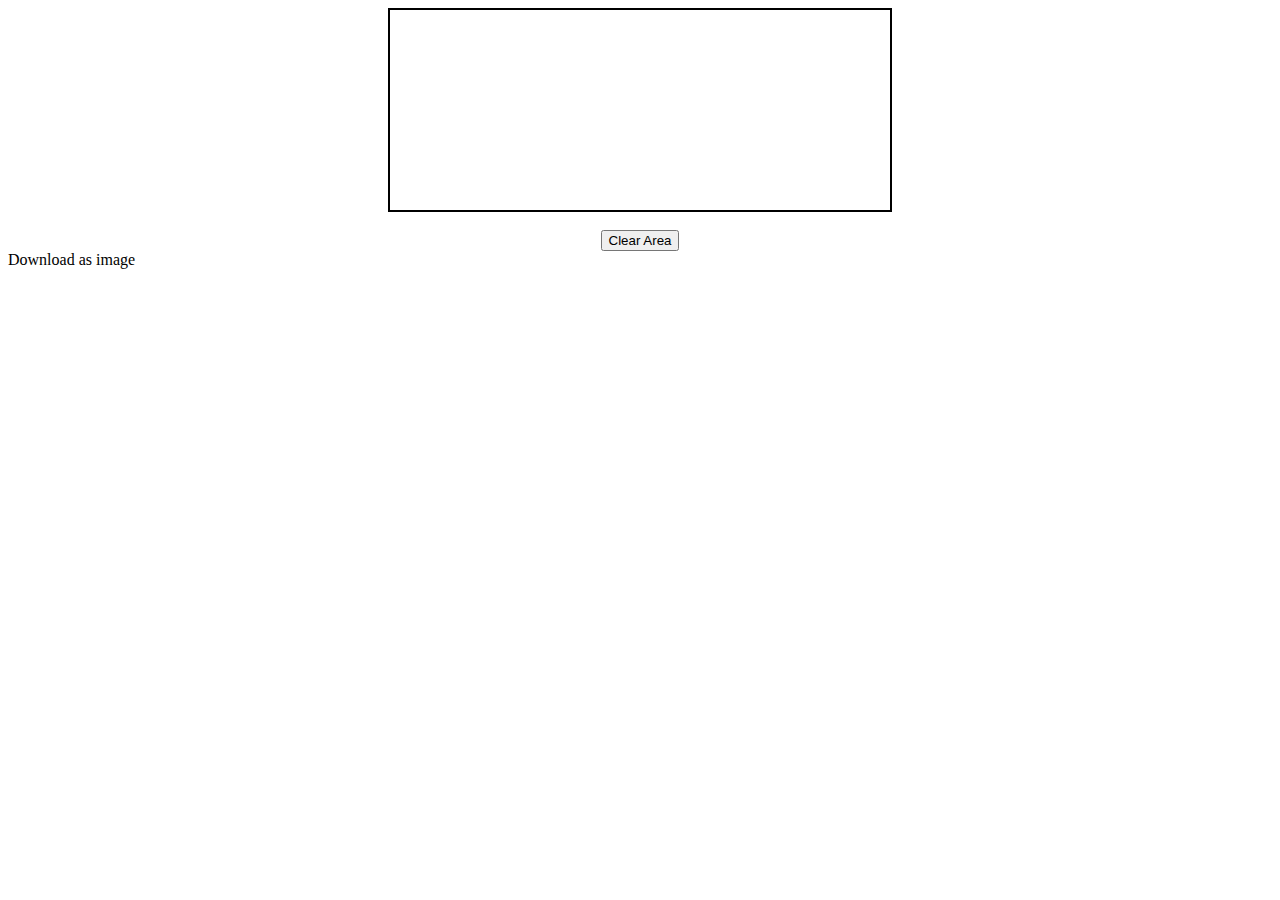
<file: index - copia.html>
<html>
<head></head>
<body onload="InitThis();">
    <script src="jquery.js" type="text/javascript"></script>
    <div align="center">
        <canvas id="myCanvas" width="500" height="200" style="border:2px solid black"></canvas>
        <br /><br />
        <button onclick="javascript:clearArea();return false;">Clear Area</button>
    </div>


    <a id="downloadLnk" download="" style="cursor:pointer;">Download as image</a>


    <script>
    	var mousePressed = false;
var lastX, lastY;
var ctx;

function InitThis() {
    ctx = document.getElementById('myCanvas').getContext("2d");

    $('#myCanvas').mousedown(function (e) {
        mousePressed = true;
        Draw(e.pageX - $(this).offset().left, e.pageY - $(this).offset().top, false);
    });

    $('#myCanvas').mousemove(function (e) {
        if (mousePressed) {
            Draw(e.pageX - $(this).offset().left, e.pageY - $(this).offset().top, true);
        }
    });

    $('#myCanvas').mouseup(function (e) {
        mousePressed = false;
    });
	    $('#myCanvas').mouseleave(function (e) {
        mousePressed = false;
    });
}

function Draw(x, y, isDown) {
    if (isDown) {
        ctx.beginPath();
        ctx.strokeStyle = 'black';
        ctx.lineWidth = 1;
        ctx.lineJoin = "round";
        ctx.moveTo(lastX, lastY);
        ctx.lineTo(x, y);
        ctx.closePath();
        ctx.stroke();
    }
    lastX = x; lastY = y;
}
	
function clearArea() {
    // Use the identity matrix while clearing the canvas
    ctx.setTransform(1, 0, 0, 1, 0, 0);
    ctx.clearRect(0, 0, ctx.canvas.width, ctx.canvas.height);
}

function download() {
    var dt = ctx.canvas.toDataURL('image/png');
    this.href = dt;

    $("#download").attr('href',dt);
    console.log(dt);
};
downloadLnk.addEventListener('click', download, false);

 </script>
</body>
</html>
</file>
